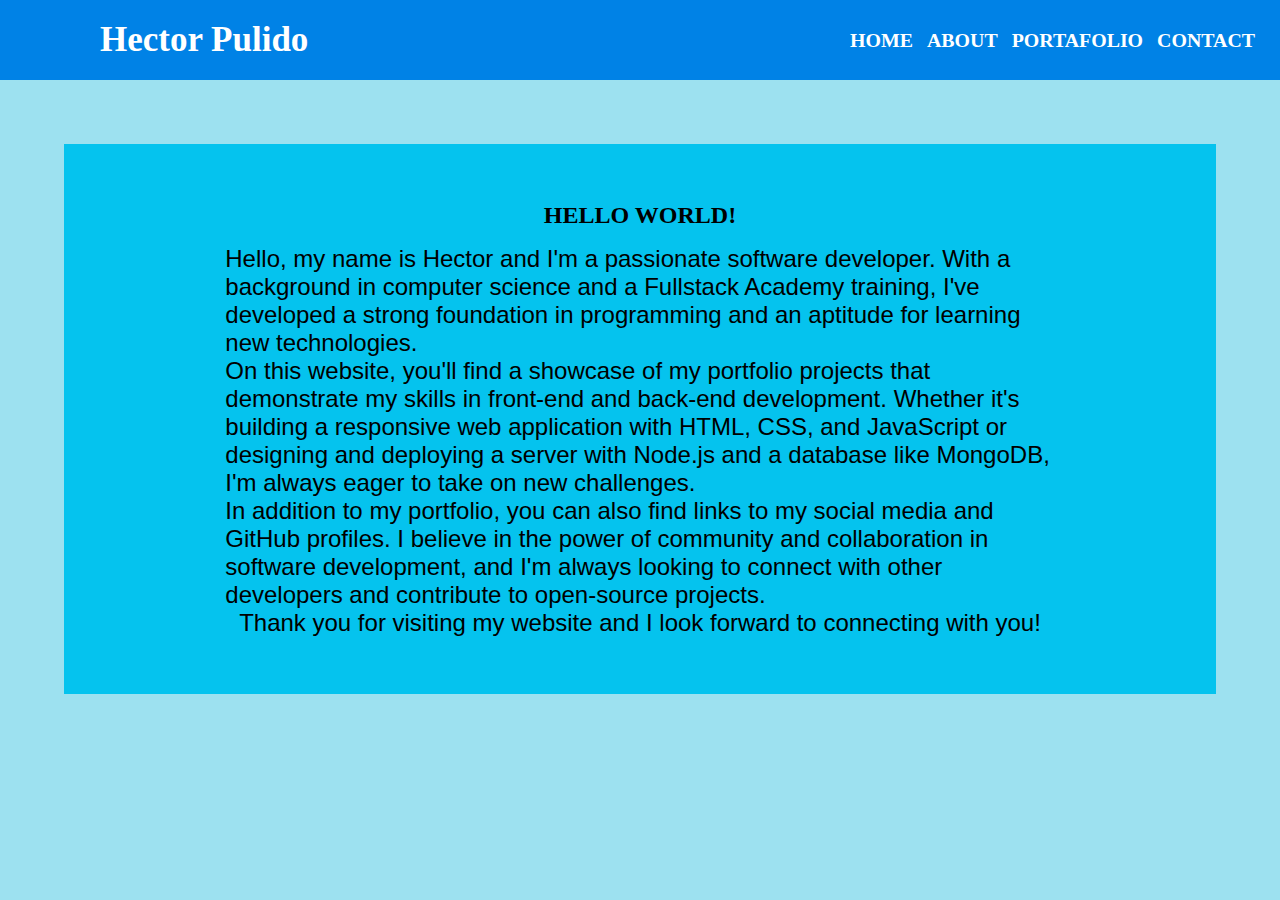
<file: index.html>
<!DOCTYPE html>
<html lang="en">
  <head>
    <meta charset="UTF-8" />
    <meta http-equiv="X-UA-Compatible" content="IE=edge" />
    <meta name="viewport" content="width=device-width, initial-scale=1.0" />
    <title>Hector's Website</title>
    <link rel="stylesheet" href="style.css" />
    <script src="javascript.js"></script>
    <link rel="stylesheet" href="https://cdnjs.cloudflare.com/ajax/libs/font-awesome/5.15.3/css/all.min.css"/>
    
  </head>
  <header>
    <nav>
      <input type="checkbox" id="check">
      <label for="check" class="checkbtn">
        <i class="fas fa-bars"></i>
      </label>
      <label class="logo"> Hector Pulido</label>
      <ul>
        <li>
          <a class="active" href="/index.html"><h3>HOME</h3></a>
        </li>
        <li>
          <a href="/about.html"><h3>ABOUT</h3> </a>
        </li>
        <li>
          <a href="/portafolio.html"><h3>PORTAFOLIO</h3> </a>
        </li>
        <li>
          <a href="/contact.html"><h3>CONTACT</h3> </a>
        </li>
      </ul>
    </nav>
  </header>
  <body>
    <main class="main-content">
      <div class="site-container">
        <div class="content">
          <h2>HELLO WORLD!</h2>
          <p>
            Hello, my name is Hector and I'm a passionate software developer.
            With a background in computer science and a Fullstack Academy
            training, I've developed a strong foundation in programming and an
            aptitude for learning new technologies.
          </p>

          <p>
            On this website, you'll find a showcase of my portfolio projects
            that demonstrate my skills in front-end and back-end development.
            Whether it's building a responsive web application with HTML, CSS,
            and JavaScript or designing and deploying a server with Node.js and
            a database like MongoDB, I'm always eager to take on new challenges.
          </p>

          <p>
            In addition to my portfolio, you can also find links to my social
            media and GitHub profiles. I believe in the power of community and
            collaboration in software development, and I'm always looking to
            connect with other developers and contribute to open-source
            projects.
          </p>
          <p>
            Thank you for visiting my website and I look forward to connecting
            with you!
          </p>
        </div>
      </div>
    </main>
  </body>
</html>
</file>
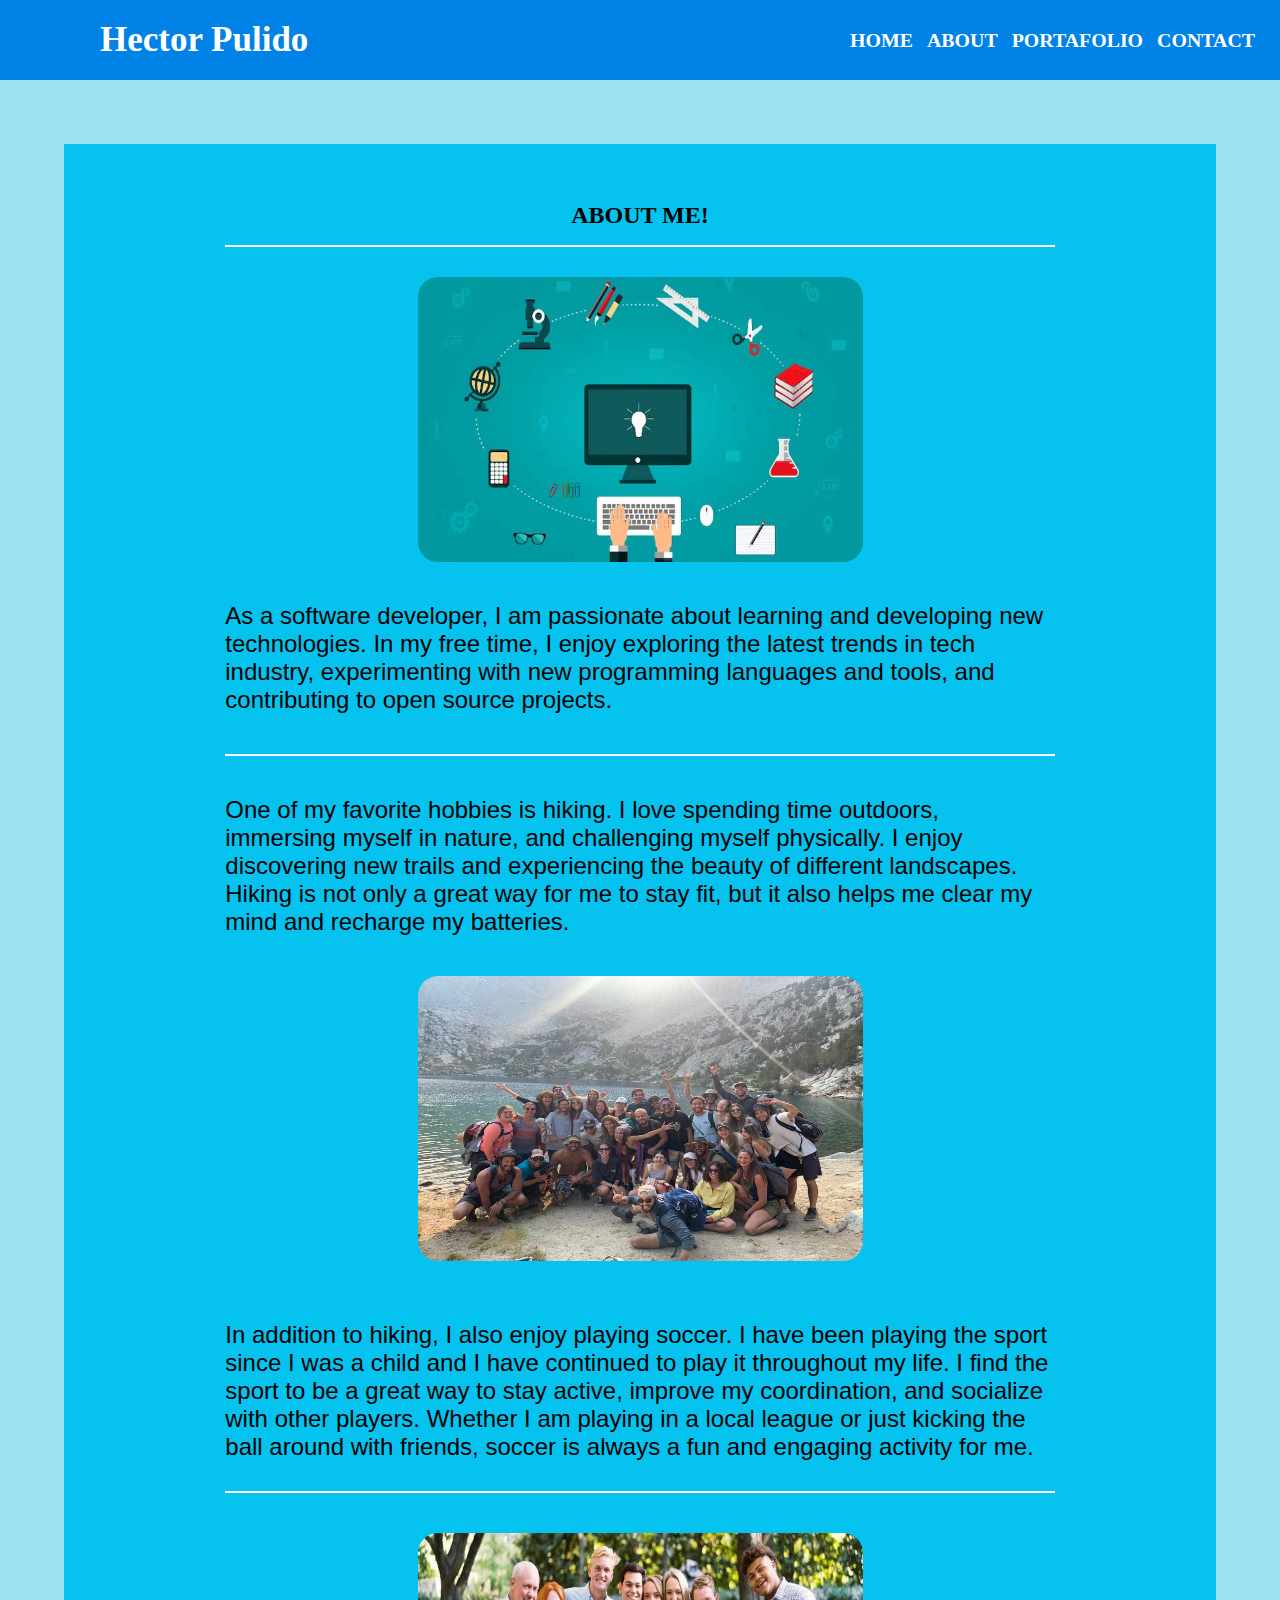
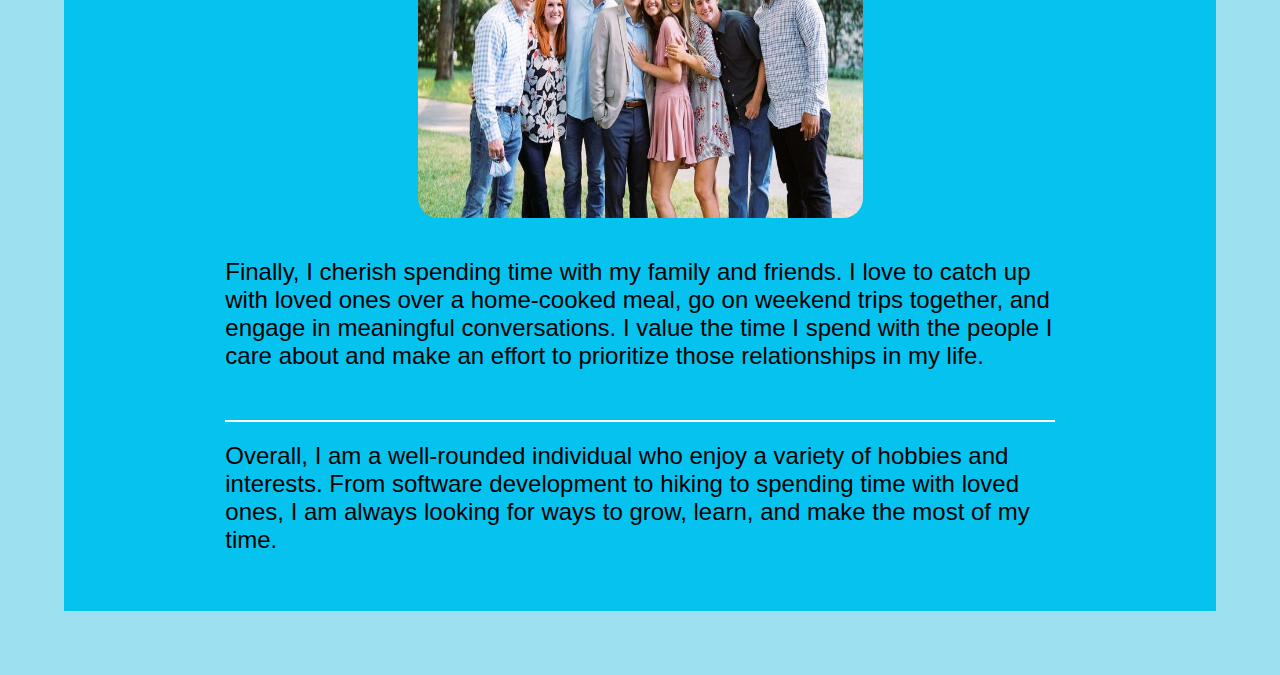
<file: about.html>
<!DOCTYPE html>
<html lang="en">
  <head>
    <meta charset="UTF-8" />
    <meta http-equiv="X-UA-Compatible" content="IE=edge" />
    <meta name="viewport" content="width=device-width, initial-scale=1.0" />
    <title>Hector's Website</title>
    <link rel="stylesheet" href="style.css" />
    <script src="javascript.js"></script>
    <link rel="stylesheet" href="https://cdnjs.cloudflare.com/ajax/libs/font-awesome/5.15.3/css/all.min.css"/>
  </head>
  <header>
    <nav>
      <input type="checkbox" id="check">
      <label for="check" class="checkbtn">
        <i class="fas fa-bars"></i>
      </label>
      <label class="logo"> Hector Pulido</label>
      <ul>
        <li>
          <a class="active" href="/index.html"><h3>HOME</h3></a>
        </li>
        <li>
          <a href="/about.html"><h3>ABOUT</h3> </a>
        </li>
        <li>
          <a href="/portafolio.html"><h3>PORTAFOLIO</h3> </a>
        </li>
        <li>
          <a href="/contact.html"><h3>CONTACT</h3> </a>
        </li>
      </ul>
    </nav>
  </header>
  <body>
    <main class="main-content">
      <div class="site-container">
        <div class="content">
          <h2>ABOUT ME!</h2>
          <hr>
          <div class="about-secc-1">
          <img src="../assets/tecn.png" alt="beach" width="445px" height="285px">
          <p>
            As a software developer, I am passionate about learning and
            developing new technologies. In my free time, I enjoy exploring the
            latest trends in tech industry, experimenting with new
            programming languages and tools, and contributing to open source
            projects.
          </p>
        </div>
        <hr>
        <div class="about-secc-2">
          <p>
            One of my favorite hobbies is hiking. I love spending time
            outdoors, immersing myself in nature, and challenging myself
            physically. I enjoy discovering new trails and experiencing the
            beauty of different landscapes. Hiking is not only a great way for
            me to stay fit, but it also helps me clear my mind and recharge my
            batteries. </p>
            <img src="../assets/hike.png" alt="beach" width="445px" height="285px">
          </div>
          <p class="last-paragraph">In addition to hiking, I also enjoy playing soccer. I have
            been playing the sport since I was a child and I have continued to
            play it throughout my life. I find the sport to be a great way to
            stay active, improve my coordination, and socialize with other
            players. Whether I am playing in a local league or just kicking the
            ball around with friends, soccer is always a fun and engaging
            activity for me.
            </p>
             <hr>
            <div class="about-secc-3">
                <img src="../assets/family.png" alt="beach" width="445px" height="285px">
          <p class="par-3">
            Finally, I cherish spending time with my family and friends. I
            love to catch up with loved ones over a home-cooked meal, go on
            weekend trips together, and engage in meaningful conversations. I
            value the time I spend with the people I care about and make an
            effort to prioritize those relationships in my life.
          </p>
        </div>
        <hr>
          <p class="par-4">
            Overall, I am a well-rounded individual who enjoy a variety of
            hobbies and interests. From software development to hiking to
            spending time with loved ones, I am always looking for ways to grow,
            learn, and make the most of my time.
          </p>
        </div>
      </div>
    </main>
  </body>
</html>
</file>
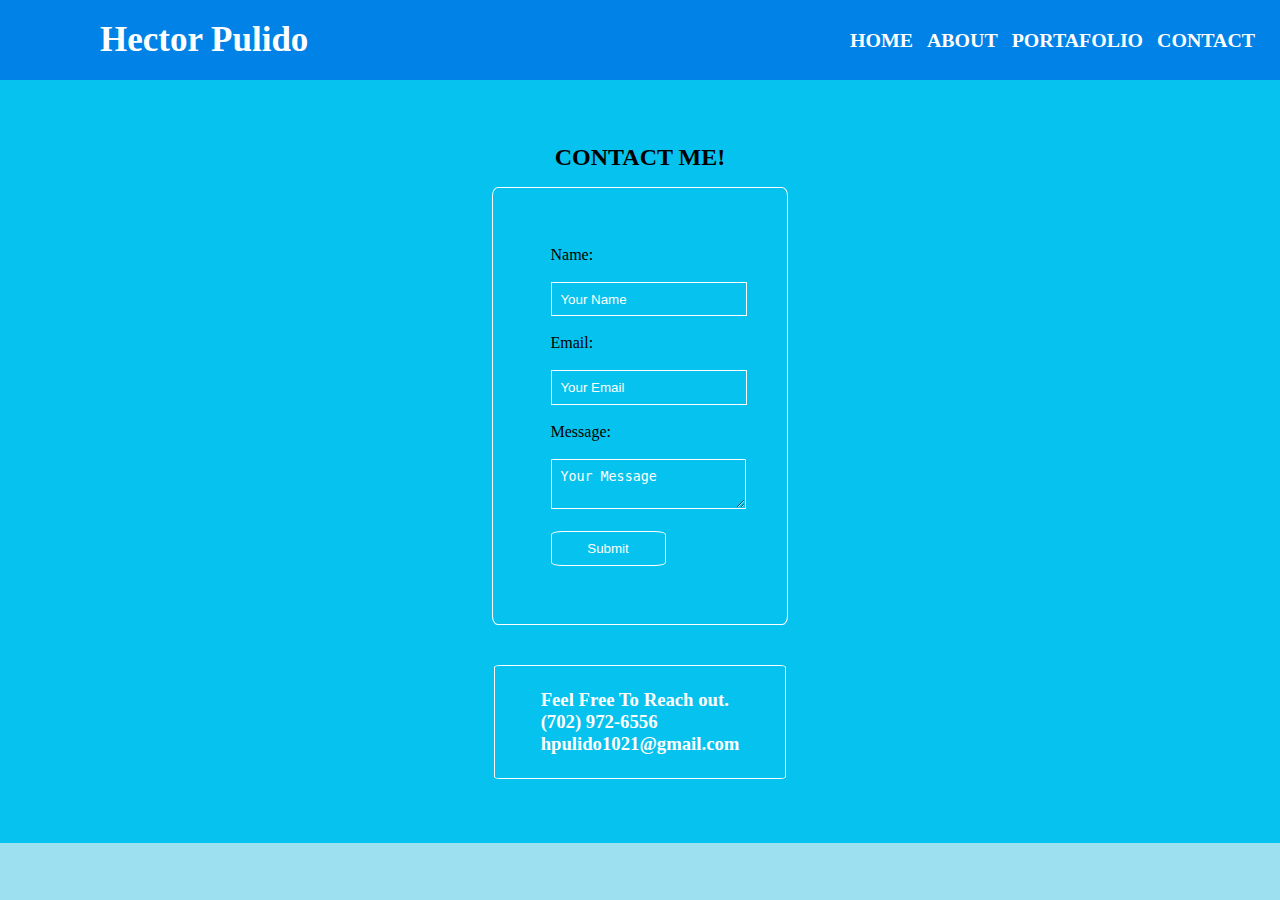
<file: contact.html>
<!DOCTYPE html>
<html lang="en">
  <head>
    <meta charset="UTF-8" />
    <meta http-equiv="X-UA-Compatible" content="IE=edge" />
    <meta name="viewport" content="width=device-width, initial-scale=1.0" />
    <title>Hector's Website</title>
    <link rel="stylesheet" href="style.css" />
    <script src="javascript.js"></script>
    <link rel="stylesheet" href="https://cdnjs.cloudflare.com/ajax/libs/font-awesome/5.15.3/css/all.min.css"/>
  </head>
  <header>
    <nav>
      <input type="checkbox" id="check">
      <label for="check" class="checkbtn">
        <i class="fas fa-bars"></i>
      </label>
      <label class="logo"> Hector Pulido</label>
      <ul>
        <li>
          <a class="active" href="/index.html"><h3>HOME</h3></a>
        </li>
        <li>
          <a href="/about.html"><h3>ABOUT</h3> </a>
        </li>
        <li>
          <a href="/portafolio.html"><h3>PORTAFOLIO</h3> </a>
        </li>
        <li>
          <a href="/contact.html"><h3>CONTACT</h3> </a>
        </li>
      </ul>
    </nav>
  </header>
  <body>
    <main>
      <div class="site-container">
        <h2>CONTACT ME!</h2>
        <div class="wrapper-contact">
            <div class="email-number">
                <h3>Feel Free To Reach out.</h3>
                <h3>(702) 972-6556</h3>
                <h3>hpulido1021@gmail.com</h3>
            </div>
           
            <form id="form">
            <label for="name">Name:</label><br><br>
            <input class="input" type="text" id="name" name="name" placeholder="Your Name" required><br><br>
          
            <label for="email">Email:</label><br><br>
            <input class="input" type="email" id="email" name="email" placeholder="Your Email" required><br><br>
          
            <label for="message">Message:</label><br><br>
            <textarea class="input" id="message" name="message" placeholder="Your Message" required></textarea><br><br>
          
            <input class="button" type="submit" value="Submit" id="submit">
          </form>
        
        </div>
        </div>
    </main>
  </body>
</html>
</file>
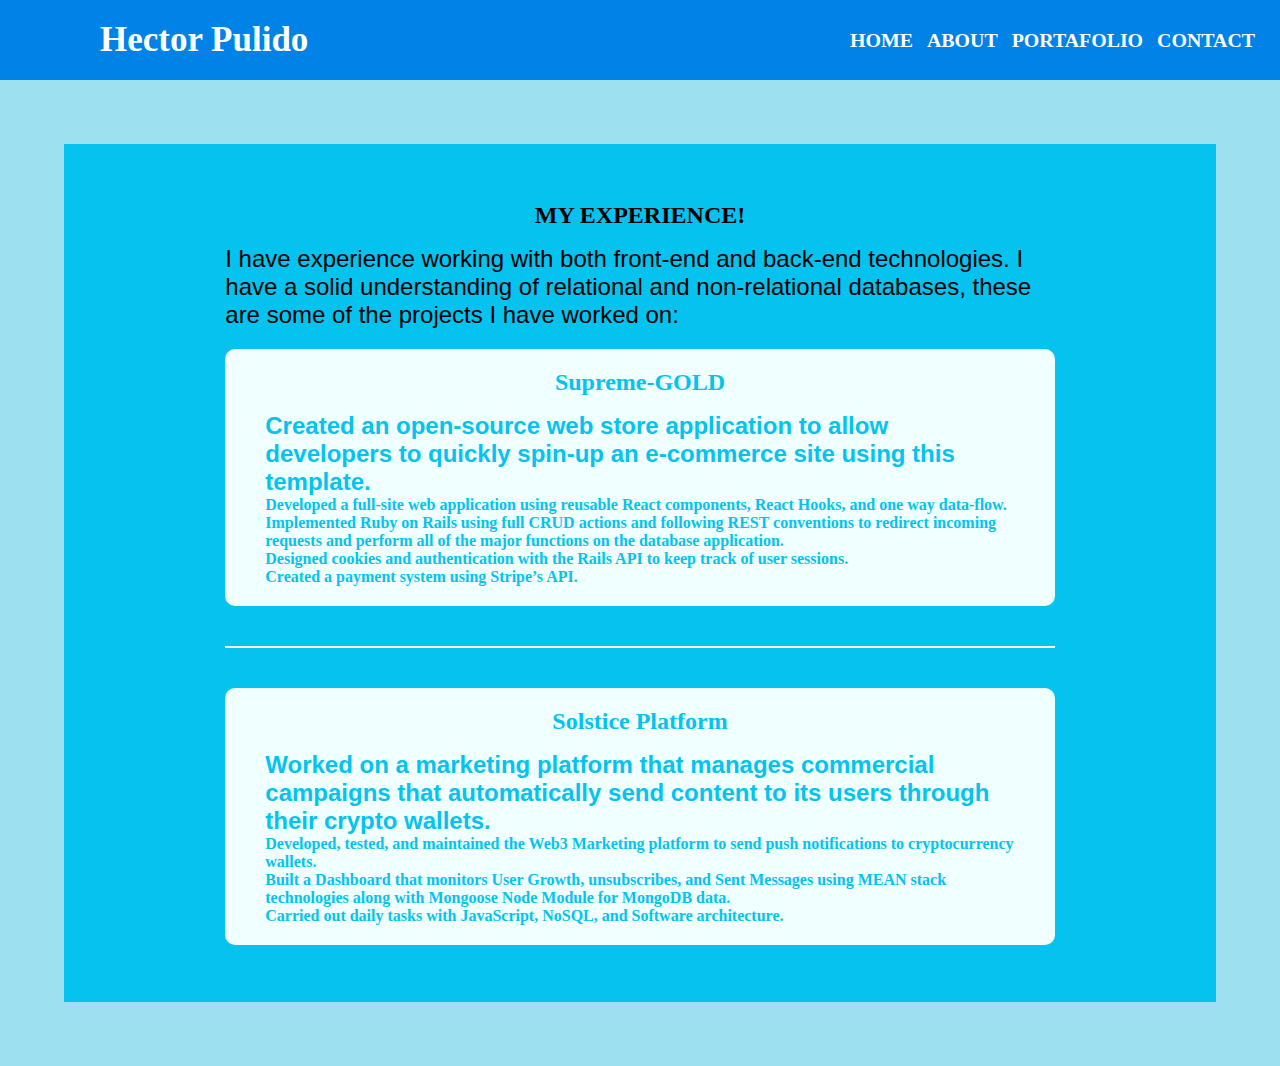
<file: portafolio.html>
<!DOCTYPE html>
<html lang="en">
  <head>
    <meta charset="UTF-8" />
    <meta http-equiv="X-UA-Compatible" content="IE=edge" />
    <meta name="viewport" content="width=device-width, initial-scale=1.0" />
    <title>Hector's Website</title>
    <link rel="stylesheet" href="style.css" />
    <script src="javascript.js"></script>
    <link rel="stylesheet" href="https://cdnjs.cloudflare.com/ajax/libs/font-awesome/5.15.3/css/all.min.css"/>
  </head>
  <header>
    <nav>
      <input type="checkbox" id="check">
      <label for="check" class="checkbtn">
        <i class="fas fa-bars"></i>
      </label>
      <label class="logo"> Hector Pulido</label>
      <ul>
        <li>
          <a class="active" href="/index.html"><h3>HOME</h3></a>
        </li>
        <li>
          <a href="/about.html"><h3>ABOUT</h3> </a>
        </li>
        <li>
          <a href="/portafolio.html"><h3>PORTAFOLIO</h3> </a>
        </li>
        <li>
          <a href="/contact.html"><h3>CONTACT</h3> </a>
        </li>
      </ul>
    </nav>
  </header>
  <body>
    <main class="main-content">
      <div class="site-container">
        <div class="content">
          <h2>MY EXPERIENCE!</h2>
          <p class="expe-paragraph">
            I have experience  working with both front-end and back-end technologies. I have a solid understanding of relational and non-relational databases, these are some of the projects I have worked on: 
          </p>
          <div class="portafolio-secc-1">
            <h2>Supreme-GOLD </h2>
          <p>Created an open-source web store application to allow developers to quickly spin-up an e-commerce site using this template.</p>
          <ul>
            <li>Developed a full-site web application using reusable React components, React Hooks, and one way data-flow.</li>
            <li>Implemented Ruby on Rails using full CRUD actions and following REST conventions to redirect incoming requests and perform all of the major functions on the database application.</li>
            <li>Designed cookies and authentication with the Rails API to keep track of user sessions.</li>
            <li>Created a payment system using Stripe’s API.</li>
          </ul>
        </div>
        <hr>
        <div class="portafolio-secc-2">
            <h2>Solstice Platform </h2>
            <p>Worked on a marketing platform that manages commercial campaigns that automatically send content to its users through their crypto wallets. </p>
            <ul>
              <li>Developed, tested, and maintained the Web3 Marketing platform to send push notifications to cryptocurrency wallets. </li>
              <li>Built a Dashboard that monitors User Growth, unsubscribes, and Sent Messages using MEAN stack technologies along with Mongoose Node Module for MongoDB data.</li>
              <li> Carried out daily tasks with JavaScript, NoSQL, and Software architecture. </li>
            </ul>
          </div>
       
    </main>
  </body>
</html>
</file>
<file: style.css>
*{
    padding: 0;
    margin: 0;
    text-decoration: none;
    list-style: none;
    box-sizing: border-box;
}
body{
    background-color: rgb(157, 225, 240);
}

h2{
margin-bottom: 16px;
}
nav {
    background: #0082e6;
    height: 80px;
    width: 100%;
}
nav ul{
    float:right;
    margin-right: 20px;
}
nav ul li{
display:inline-block;
line-height: 80px;
margin: 0 5px;
}

label.logo{
color:white;
font-size: 35px;
line-height: 80px;
padding:0 100px;
font-weight: bold;
}
nav ul li a {
    color:white;
    font-size: 17px;
    border-radius: 3px;
    text-transform: uppercase;
}
a.active,a:hover {
background:#1b9bff ;
transition: .5s;
}
.checkbtn{
    font-size: 30px;
    color: white;
    float: right;
    line-height: 80px;
    margin-right: 40px;
    cursor: pointer;
    display: none;
  }
  #check{
    display: none;
  }
hr {
    width: 100%;
    border: 1px solid white;
}

.main-content {
    display:flex;
    justify-content: center;
    margin: 5%;
   

}
.site-container {
    display: flex;
    align-items: center;
    flex-direction: column;
    padding: 5%;
    background-color: rgb(5, 195, 238);
}
.site-container p {
    font-family: Optima, sans-serif;
    font-size: 24px;
    max-width: 1200px;
}
.content{
    display: flex;
    flex-direction: column;
    align-items: center;
    width: 80%;
}
.about-secc-1{
    display:flex;
    flex-direction: row;
    gap: 40px;
    margin-top: 30px;
    margin-bottom: 40px;
}
.about-secc-1 img{
    border-radius: 20px;
}
.about-secc-2{
    display:flex;
    align-items: center;
    flex-direction: row;
    margin-top: 40px;
    margin-bottom: 30px;
    gap: 40px
}
.about-secc-2 img{
    border-radius: 20px;
}
.last-paragraph{
    margin-bottom: 30px;
}
.about-secc-3{
    display:flex;
    align-items: center;
    flex-direction: row;
    margin-top: 40px;
    margin-bottom: 30px;
    gap: 40px
}
.about-secc-3 img{
    border-radius: 20px;
}
.par-3{
    margin-bottom: 20px;
   }
   .par-4{
    margin-top: 20px;
   }
.portafolio-secc-1{
    background-color: azure;
    color: rgb(5, 195, 238);
    border-radius: 10px;
    display: flex;
    font-weight: 600;
    flex-direction: column;
    align-items: center;
    justify-content: center;
    padding: 20px 40px;
    margin-bottom: 40px;
}
.portafolio-secc-2{
    background-color: azure;
    color: rgb(5, 195, 238);
    border-radius: 10px;
    display: flex;
    font-weight: 600;
    flex-direction: column;
    align-items: center;
    justify-content: center;
    padding: 20px 40px;
    margin-top: 40px;
}
.wrapper-contact{
    display:flex;
    flex-direction: column-reverse;
    width: 100%;
    align-items: center;
}
#form{
    border: solid 1px white;
    border-radius: 2%;
    padding: 5%;
}
.email-number{
    border: solid 1px white;
    border-radius: 2%;
    padding: 2% 4%;
    margin-top: 40px;
    color:white;
}

.input{
    border: solid 1px white;
    border-radius: 1%;
    color:white;
    background-color: rgb(5, 195, 238);
    padding: 5% 5%;
}
#name::placeholder {
    color:white;
  }
  
  /* Style the placeholder text of the email input element */
  #email::placeholder {
    color: white;
  }
  
  /* Style the placeholder text of the message textarea element */
  #message::placeholder {
    color: white;
  }
  
  .button{
    border: solid 1px white;
    border-radius: 10%;
    color:white;
    background-color: rgb(5, 195, 238);
    padding: 5% 20%;
  }
  .button:hover{
    background-color: white;
    color:rgb(5, 195, 238)
  }

  @media screen and (max-width: 1280px) {
    .about-secc-1 {
        display: flex;
        flex-direction: column;
        align-items: center;    
    }
    .about-secc-2 {
        display: flex;
        align-items: center;
        flex-direction: column;
    }
    .about-secc-2  img{
        margin-bottom: 30px;
    }
    .about-secc-3 {
        display: flex;
        align-items: center;
        flex-direction: column;
    }
 
  .expe-paragraph{
    margin-bottom: 20px;
  }
}
@media (max-width: 952px){
    label.logo{
      font-size: 30px;
      padding-left: 50px;
    }
    nav ul li a{
      font-size: 16px;
    }
  }
  @media (max-width: 858px){
    .checkbtn{
      display: block;
    }
    ul{
      position: fixed;
      width: 100%;
      height: 100vh;
      background: #2c3e50;
      top: 80px;
      left: -100%;
      text-align: center;
      transition: all .5s;
    }
    nav ul li{
      display: block;
      margin: 50px 0;
      line-height: 30px;
    }
    nav ul li a{
      font-size: 20px;
    }
    a:hover,a.active{
      background: none;
      color: #0082e6;
    }
    #check:checked ~ ul{
      left: 0;
    }
  }
  section{
    background: url(bg1.jpg) no-repeat;
    background-size: cover;
    height: calc(100vh - 80px);
  }
</file>
